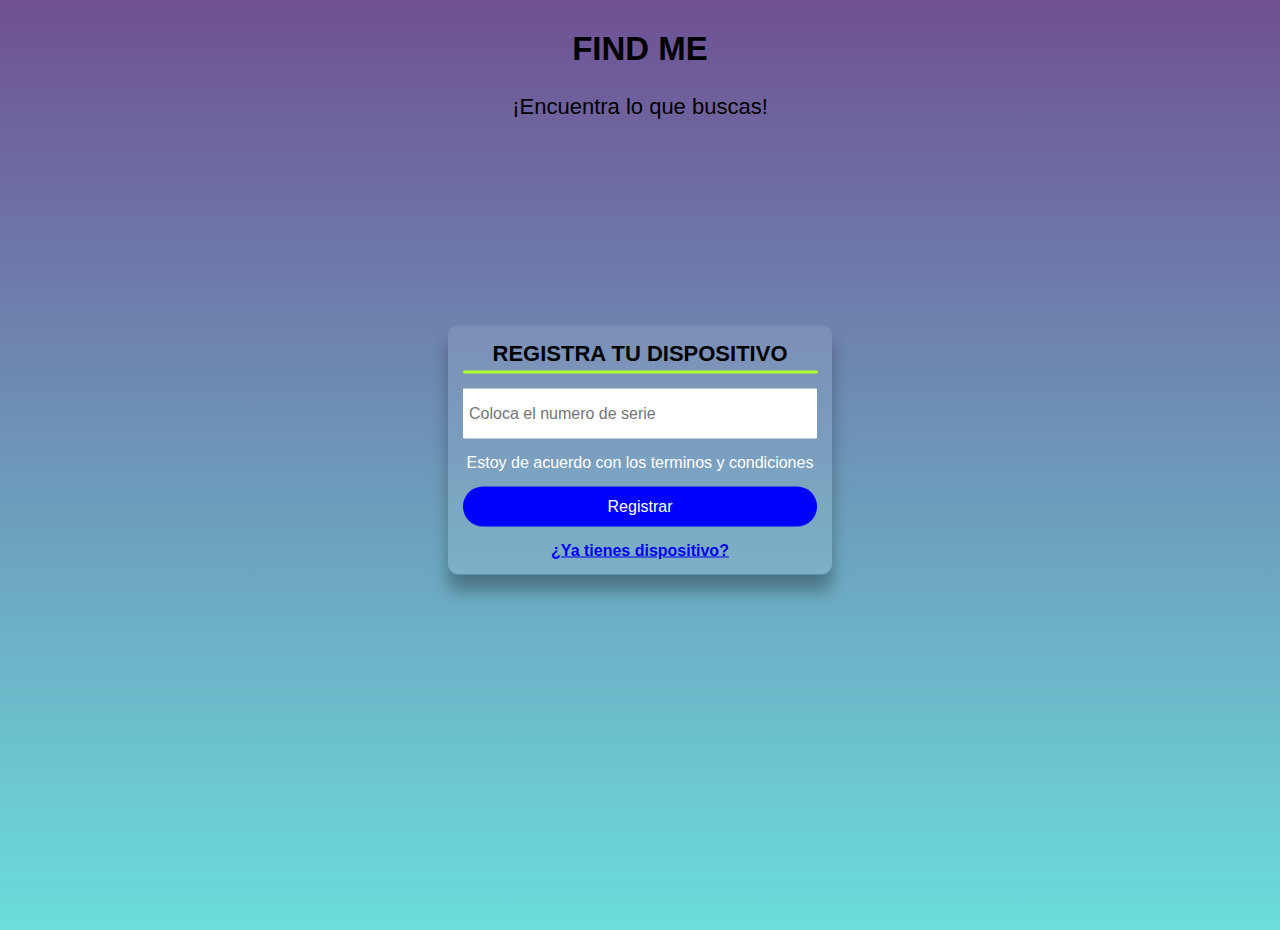
<file: CODE/index.html>
<!DOCTYPE html>
<html lang="en">
<head>
    <meta charset="UTF-8">
    <meta http-equiv="X-UA-Compatible" content="IE=edge">
    <meta name="viewport" content="width=device-width, initial-scale=1.0">
    <link rel="stylesheet" href="styles/style.css">
    <link href="https://fonts.googleapis.com/css2?family=Roboto:wght@300&display=swap" rel="stylesheet">
    <title>FIND ME</title>
</head>
<body>
    <div class="titulo">
        <h2>FIND ME</h2><br>
        ¡Encuentra lo que buscas!
    </div>
    
    <form action="">
        <h1>REGISTRA TU DISPOSITIVO</h1>
        <input type="text" placeholder="Coloca el numero de serie" required="true">
        <p class="acuerdo">Estoy de acuerdo con los terminos y condiciones</p>
        <div class="registrar">
            <button onclick="window.location.href='/views/Panel.html'">Registrar</button>            
        </div>
        
        <p class="link"><a href="views/login.html">¿Ya tienes dispositivo?</a></p>
    </form>

</body>
</html>
</file>
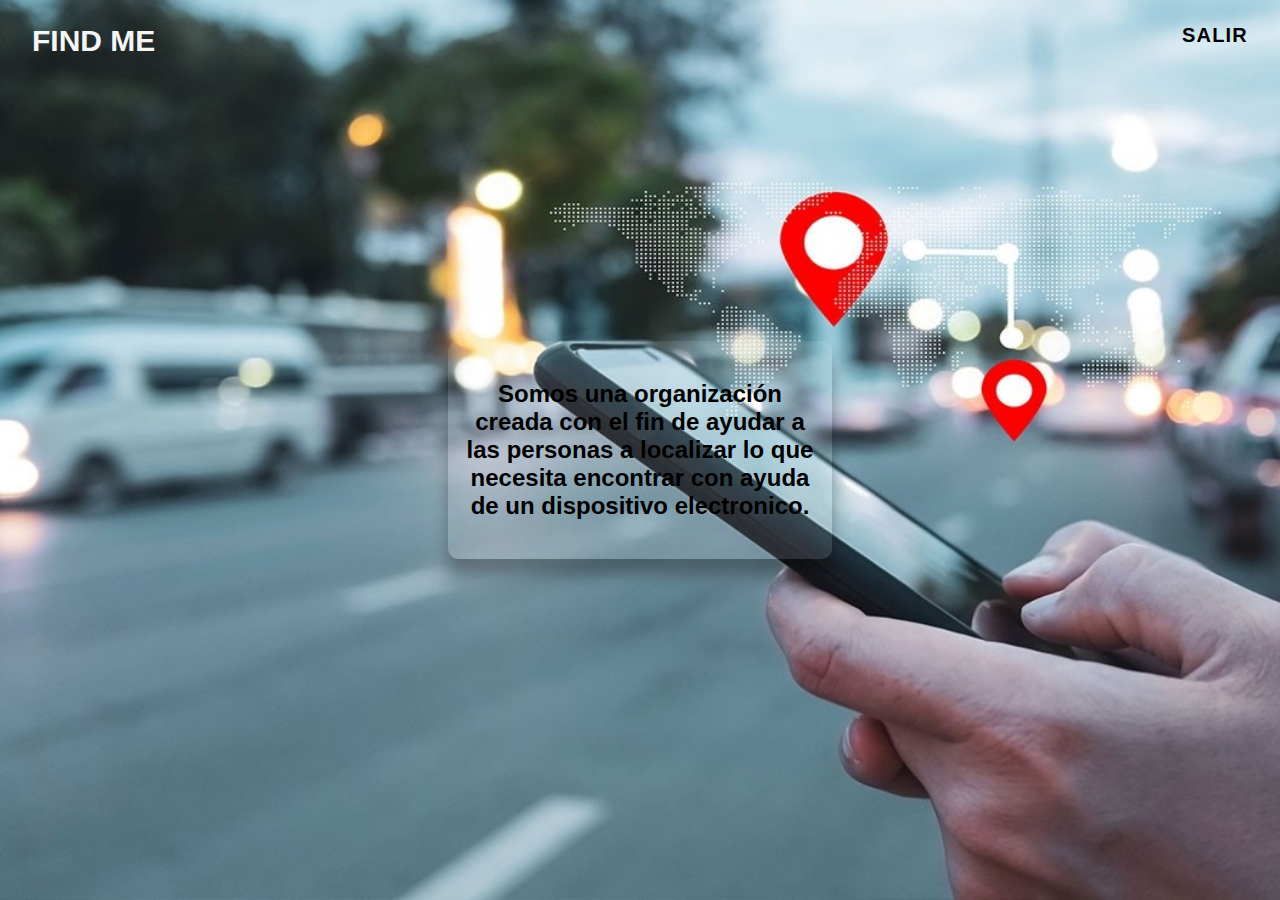
<file: CODE/views/AcercaDe.html>
<!DOCTYPE html>
<html lang="en">
  <head>
    <meta charset="UTF-8" />
    <meta name="viewport" content="width=device-width, initial-scale=1.0" />
    <meta http-equiv="X-UA-Compatible" content="ie=edge" />
    <title>FIND ME</title>
    <link rel="stylesheet" href="../styles/panelStyle.css" />
  </head>
  <body>
    <div class="container">
      <nav>
        <input type="checkbox" id="nav" class="hidden" />
        <label for="nav" class="nav-btn">
          <i></i>
          <i></i>
          <i></i>
        </label>
        <div class="logo">
          <a href="Panel.html">FIND ME</a>
        </div>
        <div class="nav-wrapper">
          <ul>            
            <li><a href="login.html">SALIR</a></li>
          </ul>
        </div>

        <form action="">
          <div class="botones">
            <h3>Somos una organización creada con el fin de ayudar a las personas a localizar lo que necesita encontrar con ayuda de un dispositivo electronico.</h3>           
          </div>
        </form>
      </nav>
    </div>
  </body>
</html>
</file>
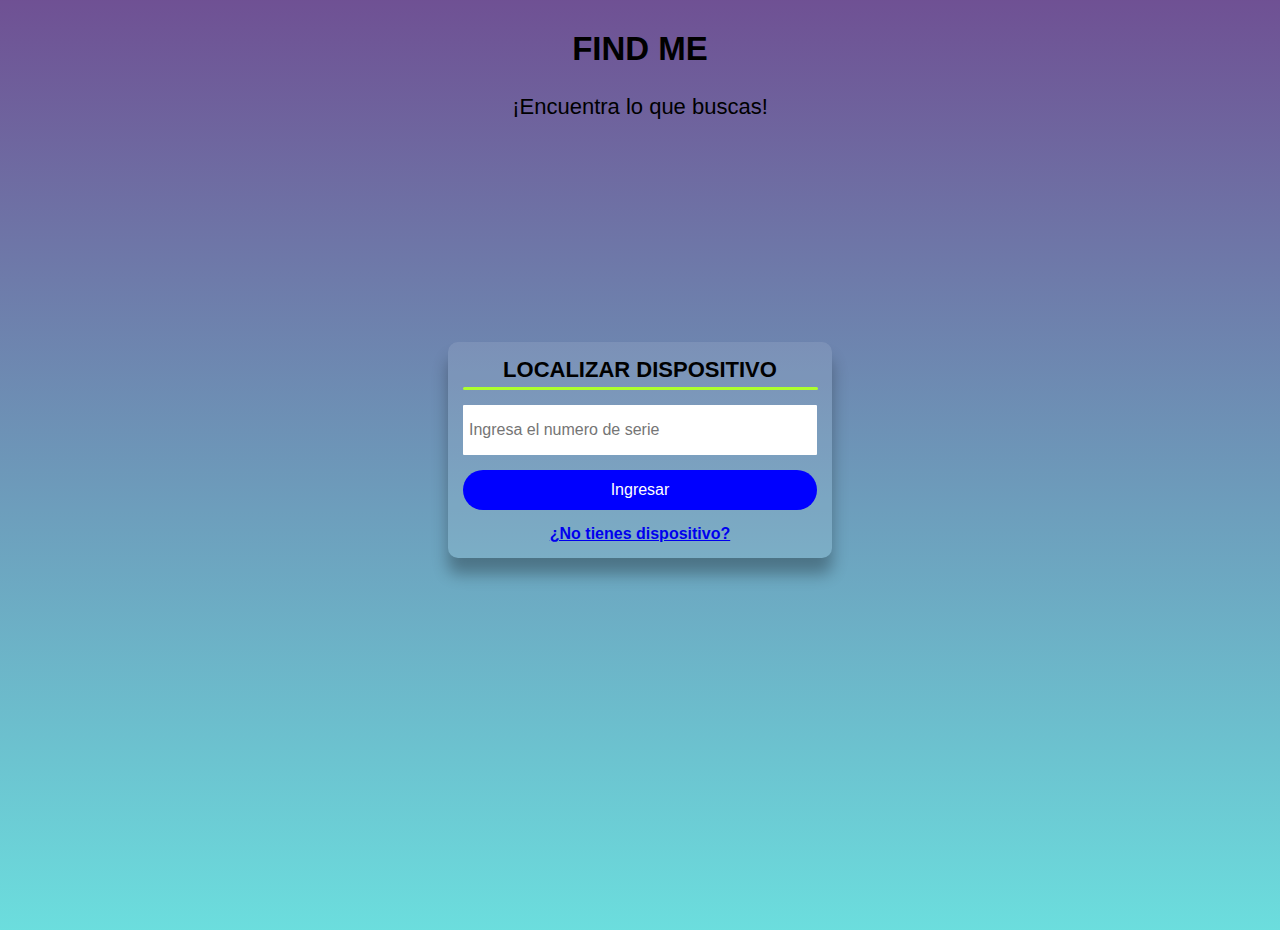
<file: CODE/views/login.html>
<!DOCTYPE html>
<html lang="en">
<head>
    <meta charset="UTF-8">
    <meta http-equiv="X-UA-Compatible" content="IE=edge">
    <meta name="viewport" content="width=device-width, initial-scale=1.0">
    <link href="https://fonts.googleapis.com/css2?family=Roboto:wght@300&display=swap" rel="stylesheet">
    <link rel="stylesheet" href="../styles/style.css">
    <title>Iniciar Sesion</title>
</head>
<body>
    <div class="titulo">
        <h2>FIND ME</h2><br>
        ¡Encuentra lo que buscas!
    </div>

    <form action="">
        <h1>LOCALIZAR DISPOSITIVO</h1>
        <input type="email" placeholder="Ingresa el numero de serie" required="true">
        <button onclick="window.location.href='/views/Panel.html'">Ingresar</button>
        <p class="link"><a href="../index.html">¿No tienes dispositivo?</a></p>
    </form>
</body>
</html>
</file>
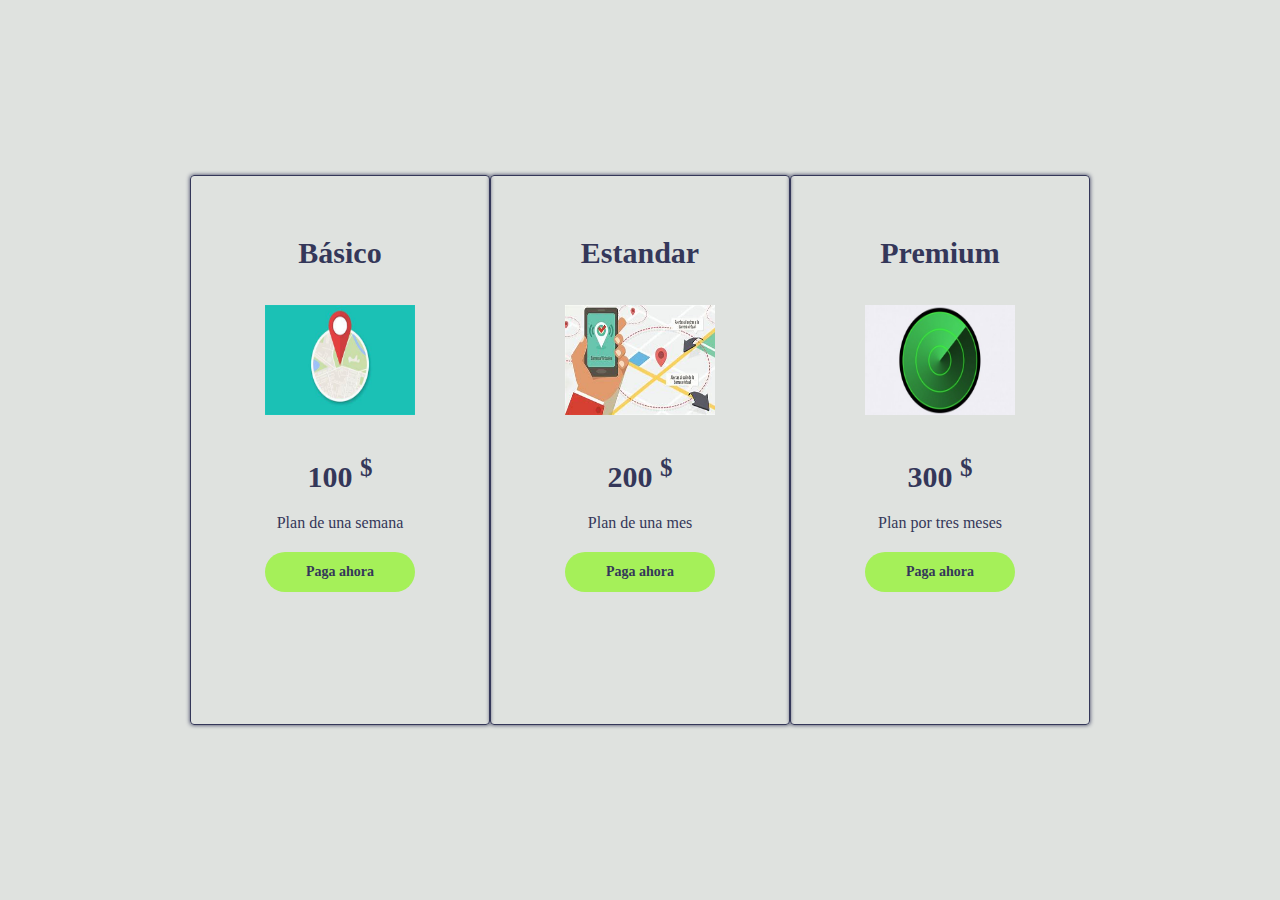
<file: CODE/views/Premium.html>
<!DOCTYPE html>
<html lang="en">
<head>
    <meta charset="UTF-8">
    <meta name="viewport" content="width=device-width, initial-scale=1.0">
    <meta http-equiv="X-UA-Compatible" content="ie=edge">
    <title>Tabla de precios | Find me</title>
    <link rel="stylesheet" href="../styles/PremiumStyles.css">
</head>
<body>
    <div class="contenedor">
        <div class="tabla">
            <h2>Básico</h2>
            <img src="../images/2.jpg" style="width: 150px; height: 110px;">
            <h3>100 <sup>$</sup></h3>
            <p>Plan de una semana </p>
            <a href="pago.html" class="boton">Paga ahora</a>
        </div>
        <div class="tabla hover">
            <h2>Estandar</h2>
            <img src="../images/OIP.jpg" style="width: 150px; height: 110px;">
            <h3>200 <sup>$</sup></h3>
            <p>Plan de una mes </p>
            <a href="pago.html" class="boton">Paga ahora</a>
        </div>
        <div class="tabla">
            <h2>Premium</h2>
            <img src="../images/buscador.jpg"  style="width: 150px; height: 110px;">
            <h3>300 <sup>$</sup></h3>
            <p>Plan por tres meses </p>
            <a href="pago.html" class="boton">Paga ahora</a>
        </div>        
    </div>
</body>
</html>
</file>
<file: CODE/styles/style.css>
* {
  padding: 0;
  margin: 0;
  box-sizing: border-box;
}
body {
  width: 100%;
  height: 100vh;
  background: linear-gradient(
    to top,
    rgba(48, 208, 208, 0.712) 0%,
    rgba(51, 8, 103, 0.705) 100%
  );
  font-family: "Arial", sans-serif;
}
form {
  position: absolute;
  min-width: 280px;
  max-width: 30%;
  width: 30%;
  top: 50%;
  left: 50%;
  transform: translate(-50%, -50%);
  padding: 15px;
  box-shadow: 0 1rem 1rem rgba(0, 0, 0, 0.3);
  background-color: rgba(255, 255, 255, 0.1);
  border-radius: 10px;
  color: #fff;
}
h1 {
  position: relative;
  font-size: 22px;
  margin-bottom: 15px;
  padding-bottom: 7px;
  color: black;
  text-align: center;
}
.titulo {
  margin-top: 30px;
  text-align: center;
  font-size: 22px;
}
h1::after {
  content: "";
  position: absolute;
  height: 3px;
  border-radius: 3px;
  background-color: greenyellow;
  width: 355px;
  left: 0;
  bottom: 0;
}
input {
  display: block;
  width: 100%;
  height: 50px;
  padding: 5px 6px;
  margin-bottom: 15px;
  border: none;
  outline: none;
  border-radius: 1px;
  font-size: 16px;
  color: black;
}

.acuerdo {
  text-align: center;
  margin-bottom: 15px;
  font-size: 16px;
}
button {
  display: block;
  margin: auto;
  width: 100%;
  height: 40px;
  background-color: blue;
  border: none;
  cursor: pointer;
  border-radius: 20px;
  color: #fff;
  font-size: 16px;
}
.link {
  text-align: center;
  margin-top: 15px;
  font-weight: bolder;
}
</file>
<file: CODE/styles/panelStyle.css>
* {
  box-sizing: border-box;
}

html {
  margin: 0;
  padding: 0;
  width: 100%;
  height: 100vh;
}

body {
  margin: 0;
  padding: 0;
  width: 100%;
  height: 100vh;
  font-family: Arial, Helvetica, sans-serif;
  font-weight: 400;
  background: url(../images/buscar.jpg);
  background-position: center;
  background-size: cover;
}

nav {
  padding: 8px;
}

.logo {
  float: left;
  padding: 8px;
  margin-left: 16px;
  margin-top: 8px;
}

.logo a {
  color: whitesmoke;
  text-transform: uppercase;
  font-weight: 700;
  font-size: 30px;
  letter-spacing: 0px;
  text-decoration: none;
}

nav ul {
  float: right;
}

nav ul li {
  display: inline-block;
}

nav ul li:not(:first-child) {
  margin-left: 48px;
}

nav ul li:last-child {
  margin-right: 24px;
}

nav ul li a {
  display: inline-block;
  outline: none;
  color: #000;
  text-transform: uppercase;
  text-decoration: none;
  font-size: 20px;
  letter-spacing: 1.2px;
  font-weight: 600;
}

@media screen and (max-width: 864px) {
  .logo {
    padding: 0;
  }

  .nav-wrapper {
    position: fixed;
    top: 0;
    left: 0;
    width: 100%;
    height: 100%;
    z-index: -1;
    background: #fff;
    opacity: 0;
    transition: all 0.2s ease;
  }

  .nav-wrapper ul {
    position: absolute;
    top: 50%;
    transform: translateY(-50%);
    width: 100%;
  }

  .nav-wrapper ul li {
    display: block;
    float: none;
    width: 100%;
    text-align: right;
    margin-bottom: 10px;
  }

  .nav-wrapper ul li:nth-child(1) a {
    transition-delay: 0.2s;
  }

  .nav-wrapper ul li:nth-child(2) a {
    transition-delay: 0.3s;
  }

  .nav-wrapper ul li:nth-child(3) a {
    transition-delay: 0.4s;
  }

  .nav-wrapper ul li:nth-child(4) a {
    transition-delay: 0.5s;
  }

  .nav-wrapper ul li:not(:first-child) {
    margin-left: 0;
  }

  .nav-wrapper ul li a {
    padding: 10px 24px;
    opacity: 0;
    color: #000;
    font-size: 14px;
    font-weight: 600;
    letter-spacing: 1.2px;
    transform: translateX(-20px);
    transition: all 0.2s ease;
  }

  .nav-btn {
    position: fixed;
    right: 10px;
    top: 10px;
    display: block;
    width: 48px;
    height: 48px;
    cursor: pointer;
    z-index: 9999;
    border-radius: 50%;
  }

  .nav-btn i {
    display: block;
    width: 20px;
    height: 2px;
    background: #000;
    border-radius: 2px;
    margin-left: 14px;
  }

  .nav-btn i:nth-child(1) {
    margin-top: 16px;
  }

  .nav-btn i:nth-child(2) {
    margin-top: 4px;
    opacity: 1;
  }

  .nav-btn i:nth-child(3) {
    margin-top: 4px;
  }
}

#nav:checked + .nav-btn {
  transform: rotate(45deg);
}

#nav:checked + .nav-btn i {
  background: #000;
  transition: transform 0.2s ease;
}

#nav:checked + .nav-btn i:nth-child(1) {
  transform: translateY(6px) rotate(180deg);
}

#nav:checked + .nav-btn i:nth-child(2) {
  opacity: 0;
}

#nav:checked + .nav-btn i:nth-child(3) {
  transform: translateY(-6px) rotate(90deg);
}

#nav:checked ~ .nav-wrapper {
  z-index: 9990;
  opacity: 1;
}

#nav:checked ~ .nav-wrapper ul li a {
  opacity: 1;
  transform: translateX(0);
}

.hidden {
  display: none;
}

h3 {
  font-size: 24px;
  text-align: center;
  color: black;
}

form {
  position: absolute;
  min-width: 280px;
  max-width: 30%;
  width: 30%;
  top: 50%;
  left: 50%;
  transform: translate(-50%, -50%);
  padding: 15px;
  box-shadow: 0 1rem 1rem rgba(0, 0, 0, 0.3);
  background-color: rgba(255, 255, 255, 0.1);
  border-radius: 10px;
  color: #fff;
}

button {
  display: block;
  margin-top: 30px;
  width: 100%;
  height: 40px;
  background-color: blue;
  border: none;
  cursor: pointer;
  border-radius: 20px;
  color: #fff;
  font-size: 16px;
}
.link {
  text-align: center;
  margin-top: 15px;
  font-weight: bolder;
}
</file>
<file: CODE/styles/PremiumStyles.css>
*{
    margin:0;
    padding: 0;
    box-sizing: border-box;
}

body{
    background: #dfe2df;
    font-family: 'open sans';
}

.contenedor{
    width: 90%;
    max-width:900px;
    margin: auto;
    height:100vh;
    display: flex;
    justify-content: center;
    align-items: center;
    flex-wrap: wrap;
}

.tabla{
    width: 33%;
    height: 550px;
    margin: auto;
    border:1px solid #343759;
    border-radius: 4px;
    box-shadow: 0px 0px 4px 0px  #343759;
    padding: 60px;
    text-align: center;
    flex-grow: 1;
    color: #343759;
}

.tabla>h2{
    font-size:30px;
    margin-bottom:35px;
}

.tabla img{
    width: 64px;
    margin-bottom:35px;
}

.tabla > h3{
    font-size:30px;
    margin-bottom: 20px;
}

.tabla > p{
    display: block;
    margin-bottom:20px;
}

.boton{
    display:inline-block;
    width: 150px;
    padding:12px;
    background: #a5f059;
    text-decoration: none;
    color: #343759;
    border-radius: 100px;
    text-align: center;
    font-size: 14px;
    font-weight: 600;
    margin: auto;
}

.tabla:hover{
    background: #343759;
    color: #f1f1f2;
    transition: .5s all;
    transform: scale(1.1);
    cursor: pointer;
}

@media screen and (max-width: 1000px){
    .tabla{
        width: 45%;
        max-width:none;
        margin-bottom: 40px;
        flex-grow: initial;
    }
}

@media screen and (max-width: 700px){
    .tabla{
        width: 45%;
        padding:30px;
    }
    .tabla > h2{
        margin-top:40px;
    }
}

@media screen and (max-width:550px){
    .tabla{
        width: 85%;
        padding: 20px;
    }
}
</file>
